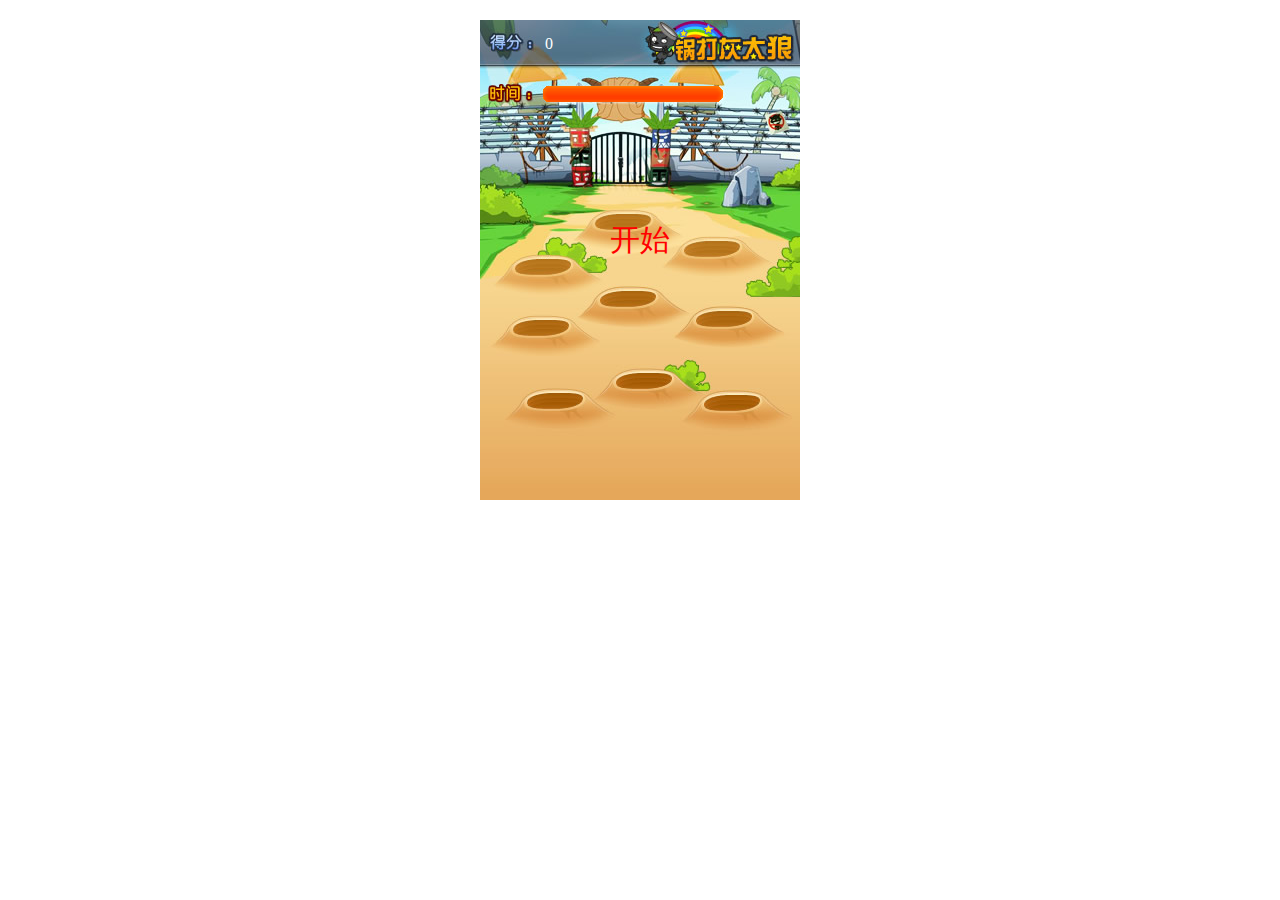
<file: 锅打灰太狼/锅打灰太狼.html>
<!DOCTYPE html>
<html>
	<head>
		<meta charset="UTF-8">
		<title></title>
		<style type="text/css">
			*{
				padding: 0;
				margin: 0;
			}
			#mod{
				width: 320px;
				height: 480px;
				background: url(img/game_bg.jpg) no-repeat;
				margin: 20px auto;
				position: relative;
			}
			#score{
				position: absolute;
				left: 65px;
				top: 15px;
				color: white;
			}
			#progress_bar{
				position: absolute;
				left: 63px;
				top: 66px;
				width: 180px;
				height: 16px;
				background: url(img/progress.png);
			}
			#wolfBox{
				position: absolute;
			}
			#wolfBox img{
				position: absolute;
			}
			#start{
				position: absolute;
				color: red;
				font-size: 30px;
				text-align: center;
				top: 200px;
				width: 100%;
				cursor: pointer;
			}
			#game_over{
				position: absolute;
				color: red;
				font-size: 30px;
				bottom: 0;
				display: none;
			}
		</style>
	</head>
	<body>
		<div id="mod">
			<div id="score">
				0
			</div>
			<div id="progress_bar">
				
			</div>
			
			<div id="wolfBox">
				
			</div>
			
			<div id="start">
				开始
			</div>
			
			<div id="game_over">
				游戏结束
			</div>
			
		</div>
	</body>
	
	<script type="text/javascript">
		// 获取计分器
		var score = document.getElementById("score");
		// 获取进度条
		var progress_bar = document.getElementById("progress_bar");
		// 获取狼圈（wolfBox）
		var wolfBox = document.getElementById("wolfBox");
		// 获取开始按钮
		var start = document.getElementById("start");
		// 获取 gameOver
		var gameOver = document.getElementById("game_over");
		
		var pos_array = [{left:"98px",top:"115px"},
		{left:"17px",top:"160px"},
		{left:"15px",top:"220px"},
		{left:"30px",top:"293px"},
		{left:"122px",top:"273px"},
		{left:"207px",top:"295px"},
		{left:"200px",top:"211px"},
		{left:"187px",top:"141px"},
		{left:"100px",top:"185px"}];
		// 定义一个定时器用来记录游戏的开始与结束
		var  gameStartOrOverTimer = null;
		
		// 开始
		start.onclick = function(){
			// 让开始按钮消失
			start.style.display = "none";
			// 时间条计时
			progressFun();
			
		gameStartOrOverTimer = 	setInterval(function(){
				// 出现狼
				var wolf = createWolf();
				// 狼冒出的过程
			wolf.appearTimer = setInterval(function(){
					wolf.index ++;
					if(wolf.index > 5){
						clearInterval(wolf.appearTimer);
						// 狼往回冒
						wolfDisappearFun();
					}
					wolf.src = "img/"+wolf.type+wolf.index+".png";
					
				},150);
				
				// 狼消失的过程
			function wolfDisappearFun(){
					wolf.index --;
				wolf.dissAppearTimer = setInterval(function(){
						wolf.index --;
						if(wolf.index < 0){
							// 狼回去了
							wolfBox.removeChild(wolf);
							clearInterval(wolf.dissAppearTimer);
							return;
						}		
					wolf.src = "img/"+wolf.type+wolf.index+".png";
					},150);		
			}
			
			beatWolf(wolf);
				
			},800);
					
		}
		
		// 时间进度条的滑动函数
		function progressFun(){
			var originWidth = 180;
			var progressTimer = setInterval(function(){
				originWidth--;
				if(originWidth <= 0){
					// 游戏结束
					gameOverFun();
					// 移除进度条定时器
					clearInterval(progressTimer);
					return;
				}
				progress_bar.style.width = originWidth + "px";
			},100);
		}
		
		// 创建狼
		function createWolf(){
			var wolf = document.createElement("img");
			// 到底出现灰太狼还是他儿子
			// type变量用来表明 狼的类型
			var type =  randNumber(0,100) < 80 ? "h" :"x";
			// 通过自定义属性 给这个狼记录它的类型
			wolf.type = type;
			// 主要考虑狼的位置
			var bol = true;			
			// 拿到当前画面显示的所有狼
			var wolfsArray = wolfBox.children;
			while(bol){
				// 随机一个位置下标
				var i = randNumber(0,pos_array.length - 1);
				// 取出位置
				var position = pos_array[i];
				// 循环检测当前画面所有狼的位置有没跟 position 重复的
				for (var j = 0;j <  wolfsArray.length;j ++) {
					if(position.left == wolfsArray[j].style.left){
						break;
					}					
				}
				// 表明说数组里面没有跟当前位置重复的狼
				if(j == wolfsArray.length){
					 bol = false;
					
				}		
			}
			
			//给狼确定位置
		wolf.style.top = position.top;
		wolf.style.left = position.left;
		// 给狼图片
		//给wolf 自定义一个属性，用来记录当前的狼应该显示哪张图片
		wolf.index = 0;
		wolf.src = "img/"+wolf.type+wolf.index+".png";
		// 把这只狼添加到 wolfBox 里面
		wolfBox.appendChild(wolf);
		return wolf;
					
		}
		// 产生 min - max 之间的随机数
		function randNumber(min,max){
			 return parseInt(Math.random() * (max - min + 1) + min);
		}
		
		
		// 打狼的函数(给狼绑定事件)
		function beatWolf(wolf){
			wolf.isBeat = false;
			
			wolf.onclick = function(){
				// 如果第二次被打到了，不在进行处理
				if(wolf.isBeat){
				 return;
			}
			wolf.isBeat = true;
			//1、 计分
				scoreFun(wolf);
			//2、消除狼出现和回去的定时器
				clearInterval(wolf.appearTimer);
				clearInterval(wolf.dissAppearTimer);
			//3、狼出现被打到的动画
				// 重置 index
				wolf.index = 5;
			var timer =	setInterval(function(){
					wolf.index ++;
					if(wolf.index >= 9){
						// 移除定时器，并且让狼被移除
						clearInterval(timer);
						wolfBox.removeChild(wolf);
					}
					wolf.src = "img/" + wolf.type + wolf.index +".png";
					
				},150);
				
			//4、移除狼
				
			}
		}
		
		// 计分函数
		function scoreFun(wolf){
			var number = parseInt(score.innerHTML);
			// 判断狼的类型
			if (wolf.type == "h") {
				number += 10;
			} else{
				number -= 10;
			}
			score.innerHTML = number;
			
		}
		
		// 游戏结束的处理函数
		function gameOverFun(){
			//1、显示“游戏结束”
			gameOver.style.display = "block";
			
			//2、关闭出现狼的定时器（每800ms 出现一次）
			clearInterval(gameStartOrOverTimer);
			// 3、移除所有狼的出现和消失定时器
			for (var i = 0; i< wolfBox.children.length;i++) {
				
				clearInterval(wolfBox.children[i].appearTimer);
				clearInterval(wolfBox.children[i].dissAppearTimer);
				
			}
			
			//4、移除所有的狼
			wolfBox.innerHTML = "";
			
			
		}
			
	</script>
	
</html>
</file>
